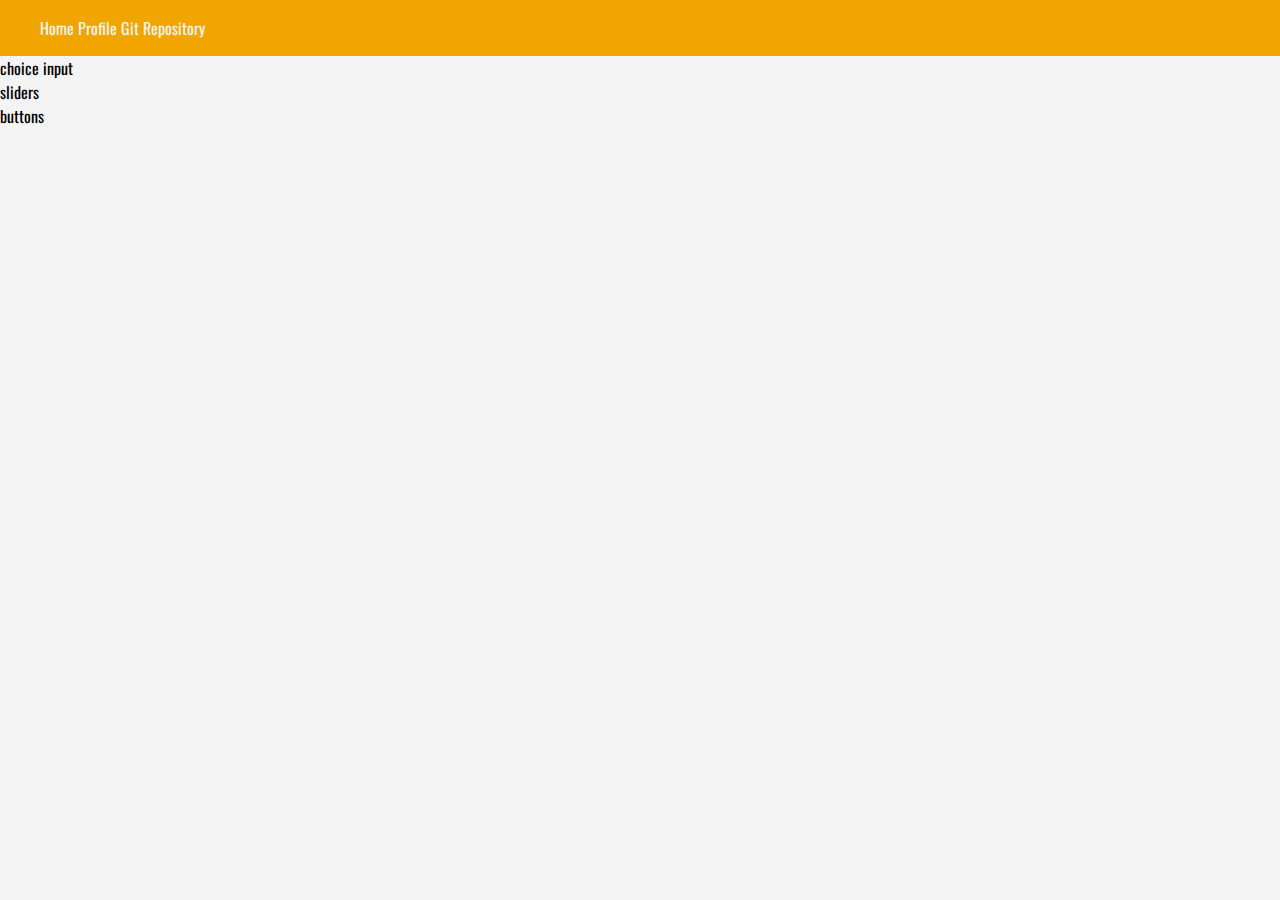
<file: src/index.html>
<!DOCTYPE html>
<html lang="en">

<head>
    <meta charset="UTF-8">
    <meta name="viewport" content="width=device-width, initial-scale=1.0">
    <title>Document</title>
    <link href="https://fonts.googleapis.com/css2?family=Oswald&display=swap" rel="stylesheet">
    <link rel="stylesheet" href="styles.css">
</head>

<body>
    <header>
        <header>
            <nav>
                <ul class="links">
                    <li><a href="index.html">Home</a></li>
                    <li><a href="./pages/profile.html">Profile</a></li>
                    <li><a href="https://github.com/dta12/ChoiceMaker">Git Repository</a></li>
                </ul>
            </nav>
        </header>
    </header>
    <section>choice input</section>
    <section>sliders</section>
    <section>buttons</section>
    <footer></footer>
    <script src="main.js" charset="utf-8"></script>
</body>

</html>
</file>
<file: src/styles.css>
* {
    font-family: 'Oswald', sans-serif;
}

body {
    background-color: #f4f4f4;
    margin: 0;
    padding: 0;
}

nav {
    background-color: #f0a500;
    display: flex;
}

.links li {
    list-style-type: none;
    display: inline-block;
}

.links a {
    color: #f4f4f4;
    text-decoration: none;
}

.links a:visited {
    text-decoration: none;
    color: #f4f4f4;
}

.links a:hover {
    text-decoration: none;
    color: #f4f4f4;
}

.links a:focus {
    text-decoration: none;
    color: #f4f4f4;
}

.links a:hover,
a:active {
    text-decoration: underline;
    color: #f4f4f4;
    font-size-adjust: 0.9;
}
</file>
